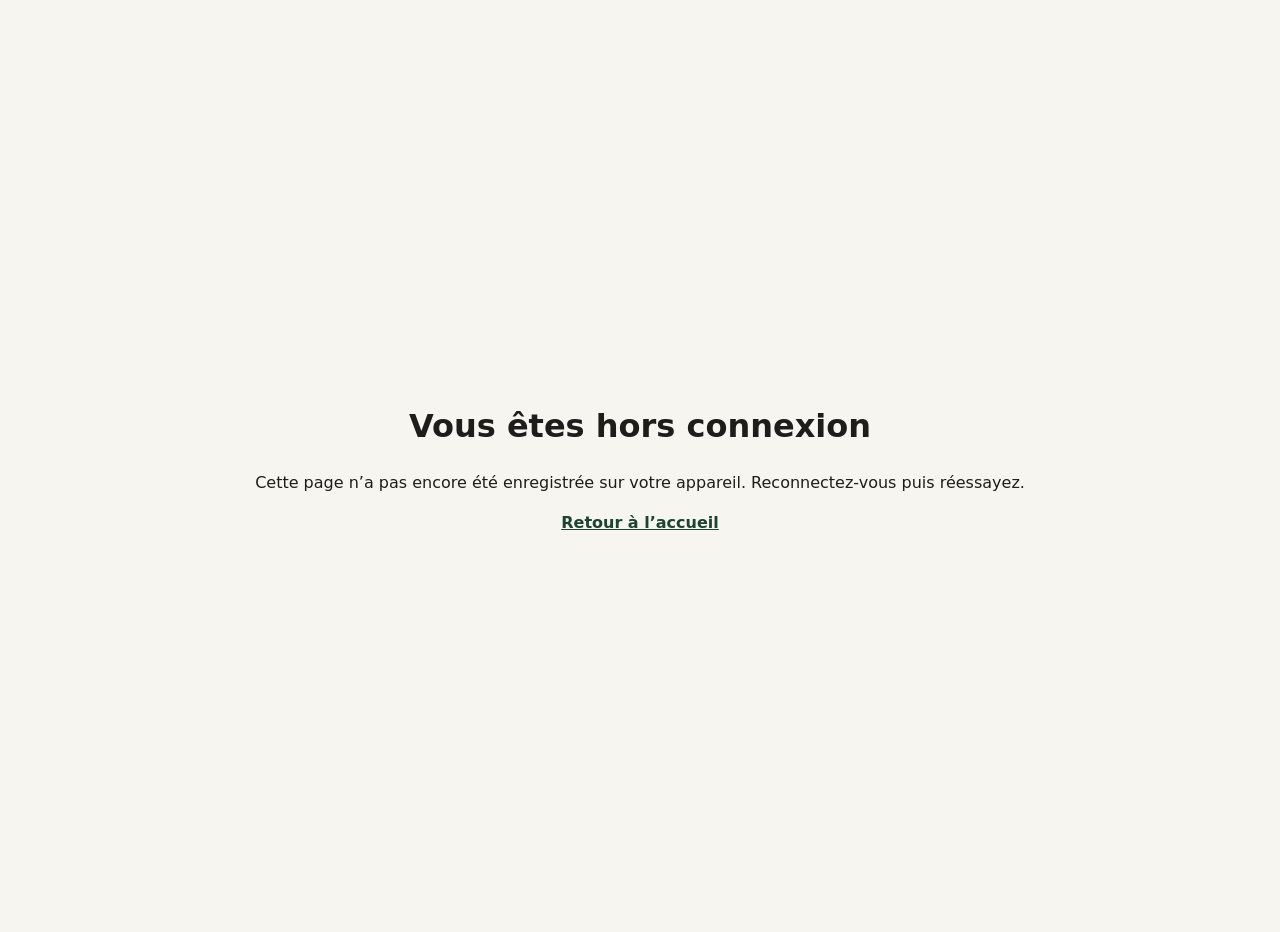
<file: erts-edu/offline.html>
<!doctype html><html lang="fr"><head><meta charset="utf-8"><meta name="viewport" content="width=device-width,initial-scale=1"><title>Hors connexion – ERTS EDU</title>
<style>body{font:1rem/1.5 system-ui,sans-serif;background:#f6f5f0;color:#1d1d1b;display:grid;place-items:center;min-height:100vh;margin:0;padding:1rem;text-align:center}a{color:#1d4332;font-weight:700}</style></head>
<body><main><h1>Vous êtes hors connexion</h1><p>Cette page n’a pas encore été enregistrée sur votre appareil. Reconnectez-vous puis réessayez.</p><p><a href="./index.html">Retour à l’accueil</a></p></main></body></html>
</file>
